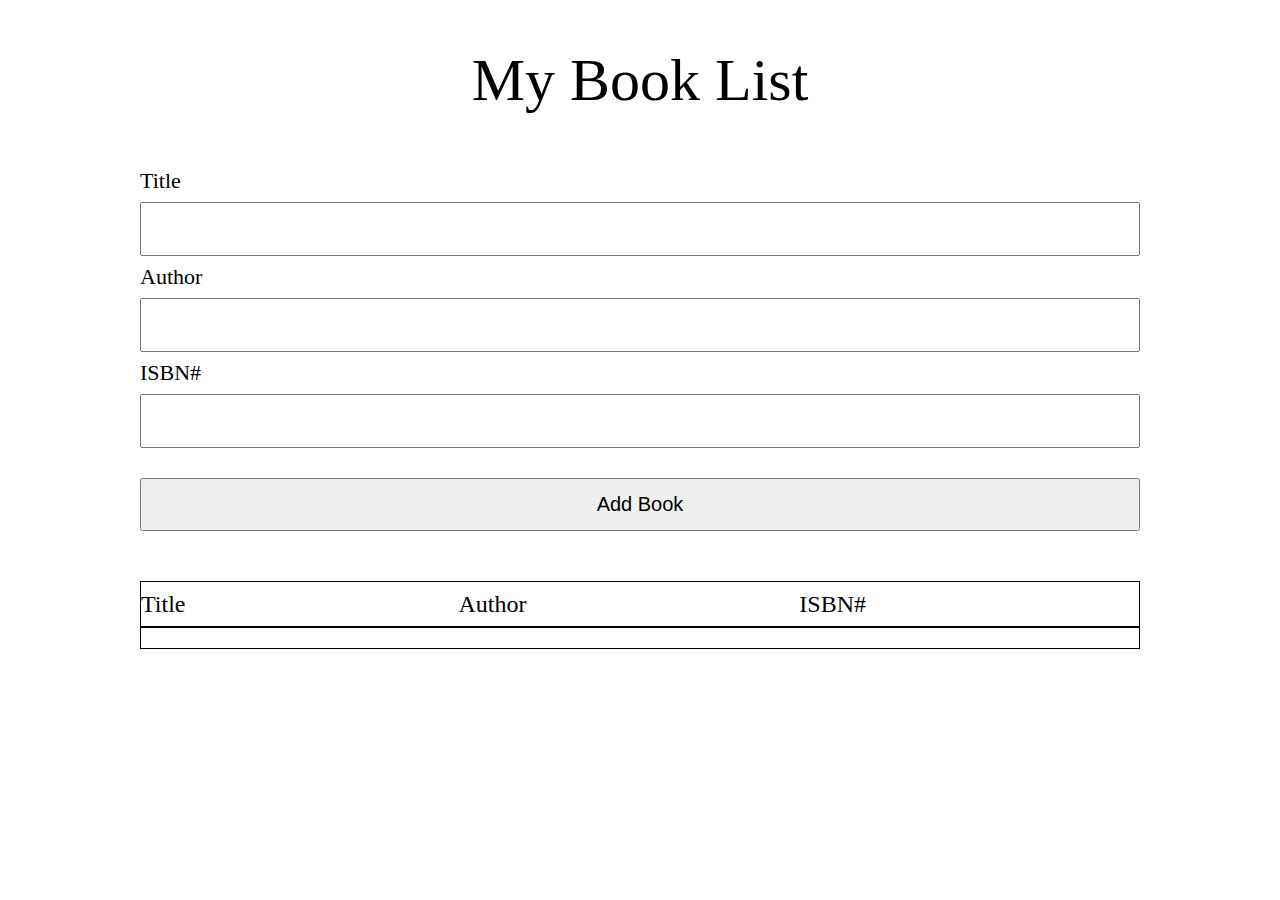
<file: block-BJaail/index.html>
<!DOCTYPE html>
<html lang="en">
<head>
    <meta charset="UTF-8">
    <meta http-equiv="X-UA-Compatible" content="IE=edge">
    <meta name="viewport" content="width=width , initial-scale=value ">
    <title>bookly app</title>
    <link rel="stylesheet" href="style.css">
</head>
<body>
    <header class="container">
        <h1>My <strong>Book</strong> List</h1>
    </header>
    <main>
        <div class="container">
            <form class="form">
                <label for="title" class="title">Title</label>
                <input id="title" name= "book-title" class="title" type="text" >
                
                <label for="author" class="author">Author</label>
                <input id  ="author" name= "book-author" class="title" type="text" >
                
                <label for="number" class="number">ISBN#</label>
                <input id  = "number" name= "book-number" class="title" type="text" >
                
                <button class="submit">Add Book</button>
            </form>
        </div>
        <div class="books container">
            <ul class="flex book-list-heading">
                <li>Title</li>
                <li>Author</li>
                <li>ISBN#</li>
                <li></li>
            </ul>
            <ul class="book_list ">
                <!-- <li class="flex">
                    <h2>silver lining</h2>
                    <h3>author</h3>
                    <p>number</p>
                    <span> X <span>
                </li> -->
                <!-- <li> sam </li>
                <li>291889</li> -->

            </ul>
        </div>
    </main>
    <script src="index.js"></script>
</body>
</html>
</file>
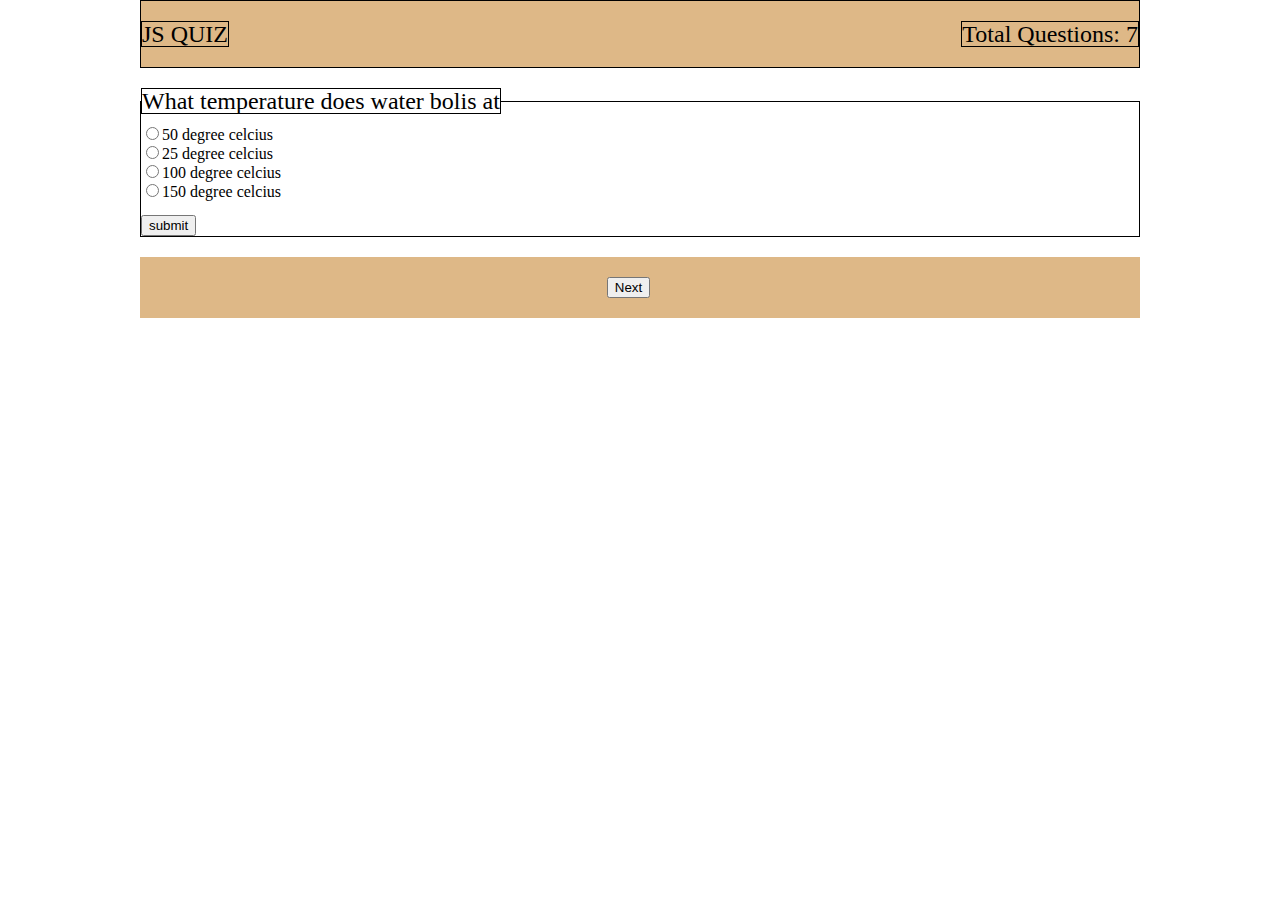
<file: block-BJaaim/index.html>
<!DOCTYPE html>
<html lang="en">
<head>
    <meta charset="UTF-8">
    <meta http-equiv="X-UA-Compatible" content="IE=edge">
    <meta name="viewport" content="width=device-width, initial-scale=1.0">
    <title>Quiz App Using Opp</title>
    <link rel="stylesheet" href="style.css">
    <link rel="preconnect" href="https://fonts.googleapis.com">
    <link rel="preconnect" href="https://fonts.gstatic.com" crossorigin>
    <link href="https://fonts.googleapis.com/css2?family=Roboto:wght@100;300;400;500;700;900&display=swap" rel="stylesheet">
</head>
<body>
    <header class="container flex header">
        <h1>JS QUIZ</h1>
        <p>Total Questions: 21</p>
    </header>
    <main>
         <div class="quiz container">
             <!-- <form>
                 <fieldset name="fields">
                     <legend>
                         Please select your prefered method:
                     </legend>
                     <div class="options">
                         <input type="radio" id= "contactChoice1" name="contact" value="email" checked>
                         <label for="contactChoice1">Email</label>

                         <input type="radio" id= "contactChoice2" name="contact" value="phone">
                         <label for="contactChoice2">Phone</label>

                         <input type="radio" id= "contactChoice3" name="contact" value="mail">
                         <label for="contactChoice3">Mail</label>

                     </div>
                     <div class="submit">
                         <button type="submit">Submit</button>
                     </div>

                 </fieldset>
             </form> -->
         </div>
         <footer class="container flex">
             <button class="prev">Previous</button>
             <button class="next">Next</button>
             <button class =" show_result">Show Result</button>
         </footer>
    </main>
    <script src="data.js"></script>
    <script src="script.js"></script>
    
</body>
</html>
</file>
<file: block-BJaail/style.css>
/* http://meyerweb.com/eric/tools/css/reset/ 
   v2.0 | 20110126
   License: none (public domain)
*/

html, body, div, span, applet, object, iframe,
h1, h2, h3, h4, h5, h6, p, blockquote, pre,
a, abbr, acronym, address, big, cite, code,
del, dfn, em, img, ins, kbd, q, s, samp,
small, strike, strong, sub, sup, tt, var,
b, u, i, center,
dl, dt, dd, ol, ul, li,
fieldset, form, label, legend,
table, caption, tbody, tfoot, thead, tr, th, td,
article, aside, canvas, details, embed, 
figure, figcaption, footer, header, hgroup, 
menu, nav, output, ruby, section, summary,
time, mark, audio, video {
    margin: 0;
    padding: 0;
    border: 0;
    font-size: 100%;
    font: inherit;
    vertical-align: baseline;
}
/* HTML5 display-role reset for older browsers */
article, aside, details, figcaption, figure, 
footer, header, hgroup, menu, nav, section {
    display: block;
}
body {
    line-height: 1;
}
ol, ul {
    list-style: none;
}
blockquote, q {
    quotes: none;
}
blockquote:before, blockquote:after,
q:before, q:after {
    content: '';
    content: none;
}
table {
    border-collapse: collapse;
    border-spacing: 0;
}


*,*::before,*::after{
    box-sizing: border-box;
}


.container{
    max-width: 1000px;
    padding-top: 50px;
    margin: 0 auto;
    /* border: 1px solid black; */
    /* text-align: center; */
}

h1{
    text-align: center;
    font-size: 60px;

}

.form{
    width: 100%;
    margin: 0 auto;
    /* border: 1px solid black; */
}

#title{
    width: 100%;
    padding: 12px 0;
    margin-top: 10px;
    
}

.form .title{
    display: inline-block;
    font-size: 22px;
    padding-top: 10px;
}

#author{
    width: 100%;
    padding: 12px 0;
    margin-top: 10px;
}

.form .author{
    display: inline-block;
    font-size: 22px;
    padding-top: 10px;
}

.form .number{
    display: inline-block;
    font-size: 22px;
    padding-top: 10px;
}

#number{
    width: 100%;
    padding: 12px 0;
    margin-top: 10px;
}


.form .submit{
    display: block;
    width: 100%;
    padding: 13px 0;
    margin-top: 30px;
    font-size: 20px;
}

.flex{
    display:  flex;
    justify-content: space-between;
    text-align: center;
}

.book-list-heading{
    border: 1px solid black;
    padding: 10px 0;
}

.book-list-heading li{
    font-size: 24px;

}

.book_list{
    padding: 10px 0;
    border: 1px solid black;
}
</file>
<file: block-BJaaim/style.css>
/* http://meyerweb.com/eric/tools/css/reset/ 
   v2.0 | 20110126
   License: none (public domain)
*/

html, body, div, span, applet, object, iframe,
h1, h2, h3, h4, h5, h6, p, blockquote, pre,
a, abbr, acronym, address, big, cite, code,
del, dfn, em, img, ins, kbd, q, s, samp,
small, strike, strong, sub, sup, tt, var,
b, u, i, center,
dl, dt, dd, ol, ul, li,
fieldset, form, label, legend,
table, caption, tbody, tfoot, thead, tr, th, td,
article, aside, canvas, details, embed, 
figure, figcaption, footer, header, hgroup, 
menu, nav, output, ruby, section, summary,
time, mark, audio, video {
    margin: 0;
    padding: 0;
    border: 0;
    font-size: 100%;
    font: inherit;
    vertical-align: baseline;
}
/* HTML5 display-role reset for older browsers */
article, aside, details, figcaption, figure, 
footer, header, hgroup, menu, nav, section {
    display: block;
}
body {
    line-height: 1;
}
ol, ul {
    list-style: none;
}
blockquote, q {
    quotes: none;
}
blockquote:before, blockquote:after,
q:before, q:after {
    content: '';
    content: none;
}
table {
    border-collapse: collapse;
    border-spacing: 0;
}

*,*::before,*::after{
    box-sizing: border-box;
}


.container{
    max-width: 1000px;
    margin: 0 auto;
    padding: 20px 0;

}

.header{
    border: 1px solid black;
    background-color: burlywood;
}

.header h1,p{
    font-size: 24px;
    border: 1px solid black;

}

.flex{
    display: flex;
    justify-content: space-between;

}
legend{
    font-size: 24px;
    border: 1px solid black;
    /* padding: 20px 0; */
}

fieldset{
    border: 1px solid black;
}

/* #contactChoice1 ,#contactChoice2, #contactChoice3{
    font-size: 20px;
}  */

.options{
    display: flex;
    align-items: flex-start;
    margin-bottom:  5px;
    flex-direction: column;
    padding: 10px 0;
}
.submit{
    margin-top: 20px;
}

footer{
    background-color: burlywood;
}

.show_result{
    visibility: hidden;
}
</file>
